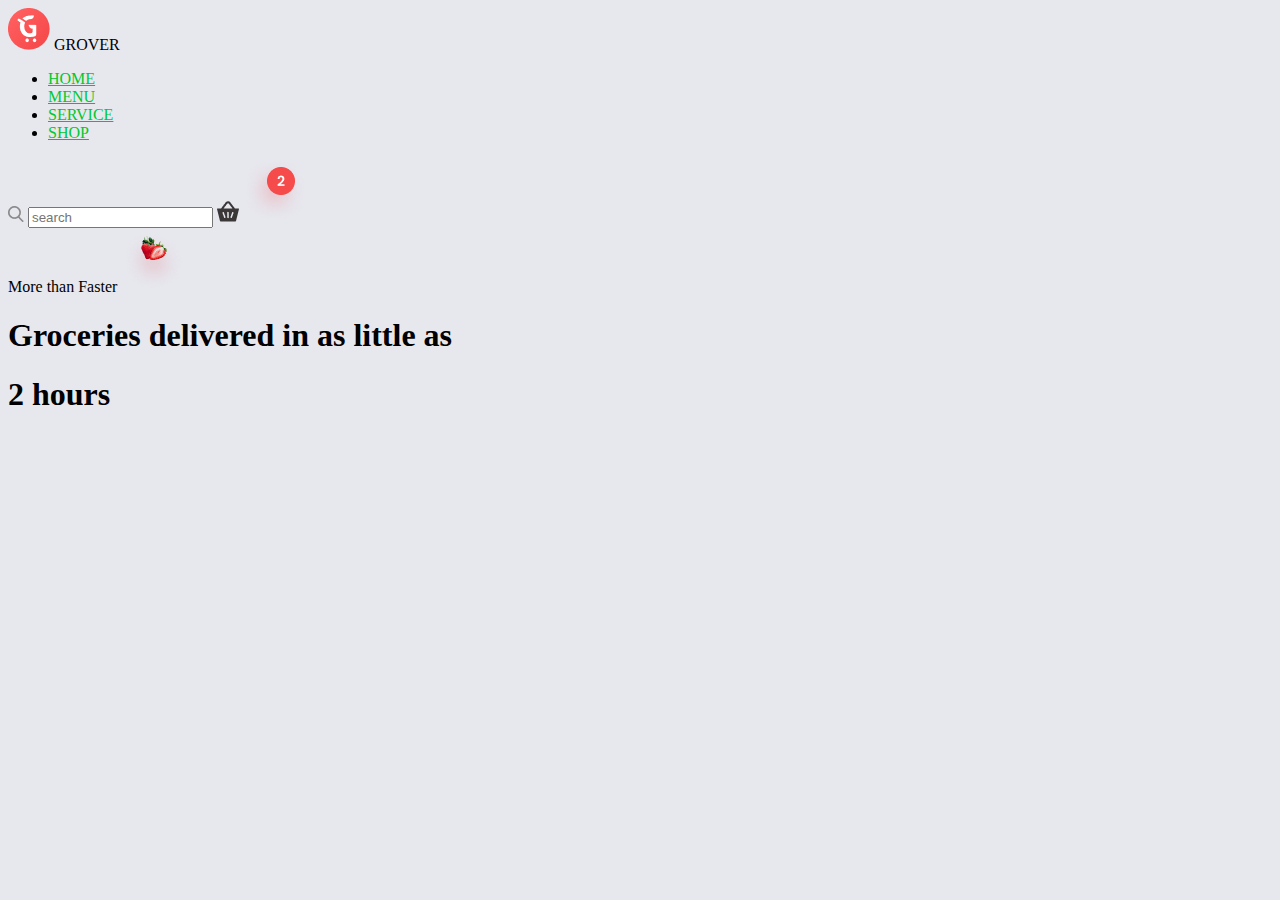
<file: index.html>
<!DOCTYPE html>
<html lang="en">
    <head>
        <meta charset="UTF-8">
        <meta name="viewport" content="width=device-width, initial-scale=1.0">
        <title>Document</title>
        <link rel="stylesheet" href="index.css">
    </head>
    <body id="body">
        <header>
            <img src="asset/LETRAG_logoGROVER.png" alt="logo grover">
            <span> GROVER </span>

            <nav>
                <ul>
                    <li><a class="barraNav"href="./index.html" id="home">HOME</a></li>
                    <li><a class="barraNav" href="./menu.html">MENU</a></li>
                    <li><a class="barraNav" href="./service.html">SERVICE</a></li>
                    <li><a class="barraNav" href="./shop.html">SHOP</a></li>
                    
                </ul>
            </nav>
            <img src="asset/iconLUPA.png" alt="lupa">
            <input type="text" placeholder="search">
            <span></span>
            <img src="asset/CANASTAhead.png" alt="canasta de compras">
            <img src="asset/number.png" alt="numero 2">

        </header>
        <section>
            <span>More than Faster</span>
            <img src="asset/imageFRESA.png" alt="fresa pequeña">
            <h1>Groceries delivered in as little as</h1><h1>2 hours</h1>
        </sectio+
        
        
        
    </body>
</html>
</file>
<file: index.css>
body{
    background-color: rgb(231, 231, 238);height: ;
}



.barraNav{
    color: rgb(0, 200, 47);
}
</file>
